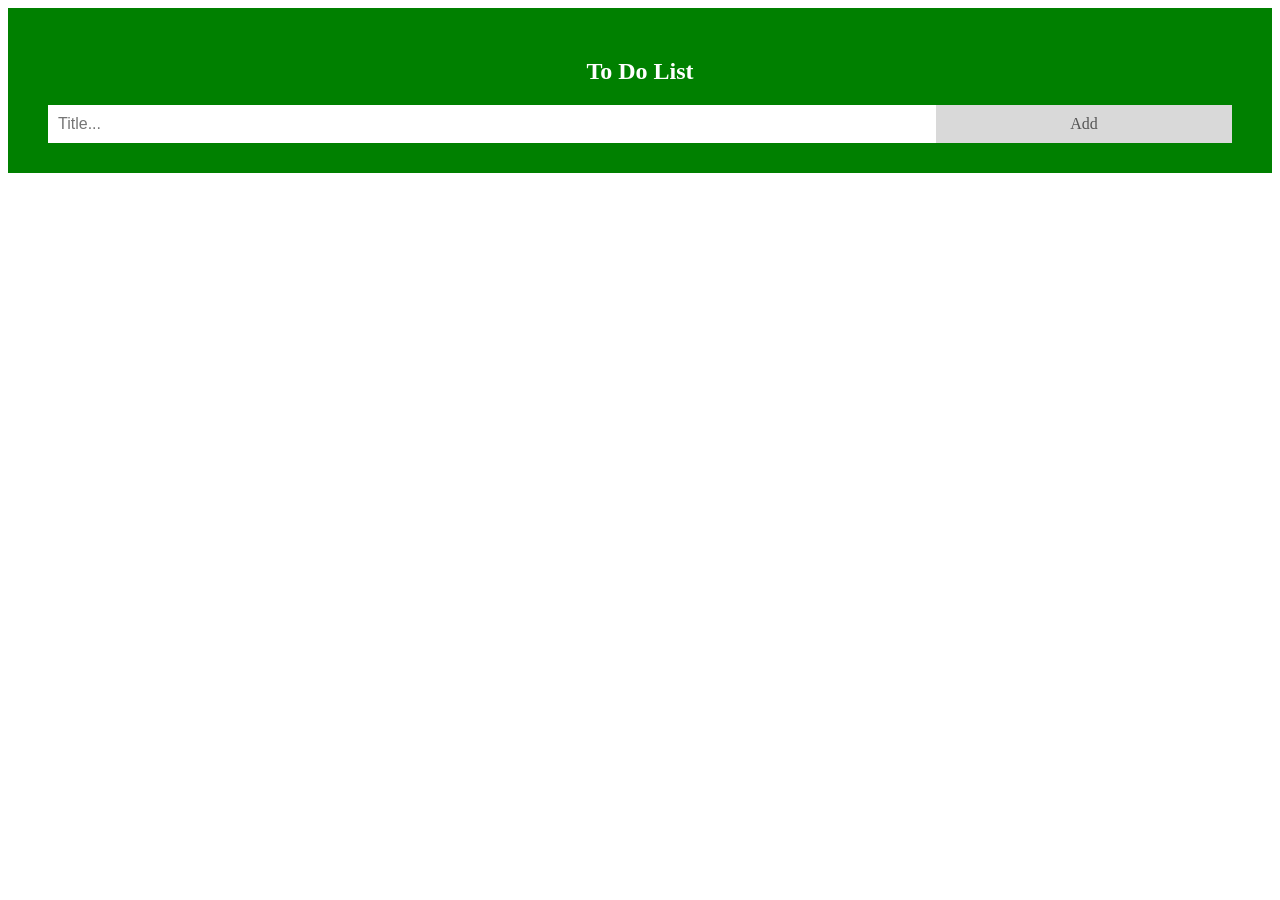
<file: HW5/index.html>
<!DOCTYPE html>
<html lang="en">
  <head>
    <meta charset="UTF-8" />
    <meta name="viewport" content="width=device-width, initial-scale=1.0" />
    <title>Document</title>
    <link rel="stylesheet" href="styles.css" />
  </head>
  <body>
    <div id="myDIV" class="header">
      <h2>To Do List</h2>
      <input type="text" id="myInput" placeholder="Title..." />
      <span onclick="newElement()" class="addBtn">Add</span>
    </div>
    <ul id="todos"></ul>
    <script src="index.js"></script>
  </body>
</html>
</file>
<file: HW5/styles.css>
* {
    box-sizing: border-box;
  }
  
  ul {
    margin: 0;
    padding: 0;
  }
  

  ul li {
    cursor: pointer;
    position: relative;
    padding: 12px 8px 12px 40px;
    background: #eee;
    font-size: 18px;
    transition: 0.2s;
  
    -webkit-user-select: none;
    -moz-user-select: none;
    -ms-user-select: none;
    user-select: none;
  }
  
  
  ul li:nth-child(odd) {
    background: #f9f9f9;
  }
  

  ul li:hover {
    background: #ddd;
  }
  
  ul li.checked {
    background: #888;
    color: #fff;
    text-decoration: line-through;
  }
  
 
  ul li.checked::before {
    content: "";
    position: absolute;
    border-color: #fff;
    border-style: solid;
    border-width: 0 2px 2px 0;
    top: 10px;
    left: 16px;
    transform: rotate(45deg);
    height: 15px;
    width: 7px;
  }
  

  .close {
    position: absolute;
    right: 0;
    top: 0;
    padding: 12px 16px 12px 16px;
  }
  
  .close:hover {
    background-color: green;
    color: white;
  }
  

  .header {
    background-color: green;
    padding: 30px 40px;
    color: white;
    text-align: center;
  }

  .header:after {
    content: "";
    display: table;
    clear: both;
  }
  

  input {
    margin: 0;
    border: none;
    border-radius: 0;
    width: 75%;
    padding: 10px;
    float: left;
    font-size: 16px;
  }
  
  .addBtn {
    padding: 10px;
    width: 25%;
    background: #d9d9d9;
    color: #555;
    float: left;
    text-align: center;
    font-size: 16px;
    cursor: pointer;
    transition: 0.3s;
    border-radius: 0;
  }
  
  .addBtn:hover {
    background-color: #bbb;
  }
</file>
